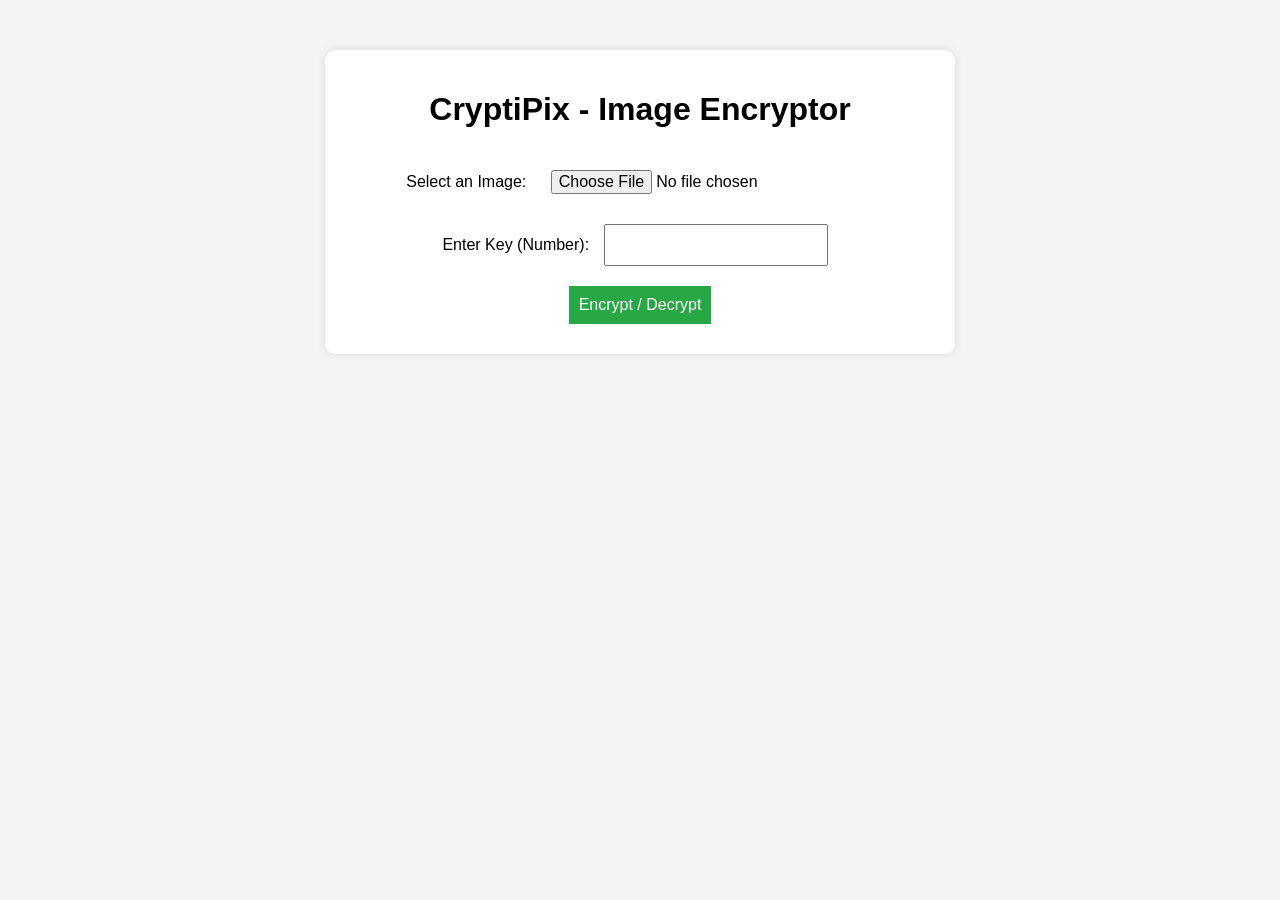
<file: templates/index.html>
<!DOCTYPE html>
<html lang="en">
<head>
    <meta charset="UTF-8">
    <meta name="viewport" content="width=device-width, initial-scale=1.0">
    <title>CryptiPix - Image Encryptor</title>
    <style>
        body {
            font-family: Arial, sans-serif;
            text-align: center;
            margin: 50px;
            background-color: #f4f4f4;
        }
        .container {
            background: white;
            padding: 20px;
            border-radius: 10px;
            box-shadow: 0px 0px 10px rgba(0, 0, 0, 0.1);
            width: 50%;
            margin: auto;
        }
        input, button {
            margin: 10px;
            padding: 10px;
            font-size: 16px;
        }
        button {
            background-color: #28a745;
            color: white;
            border: none;
            cursor: pointer;
        }
        button:hover {
            background-color: #218838;
        }
    </style>
</head>
<body>

    <div class="container">
        <h1>CryptiPix - Image Encryptor</h1>
        <form action="/" method="POST" enctype="multipart/form-data">
            <label>Select an Image:</label>
            <input type="file" name="file" required><br>
            
            <label>Enter Key (Number):</label>
            <input type="number" name="key" required><br>
            
            <button type="submit">Encrypt / Decrypt</button>
            
        </form>
    </div>

</body>
</html>
</file>
